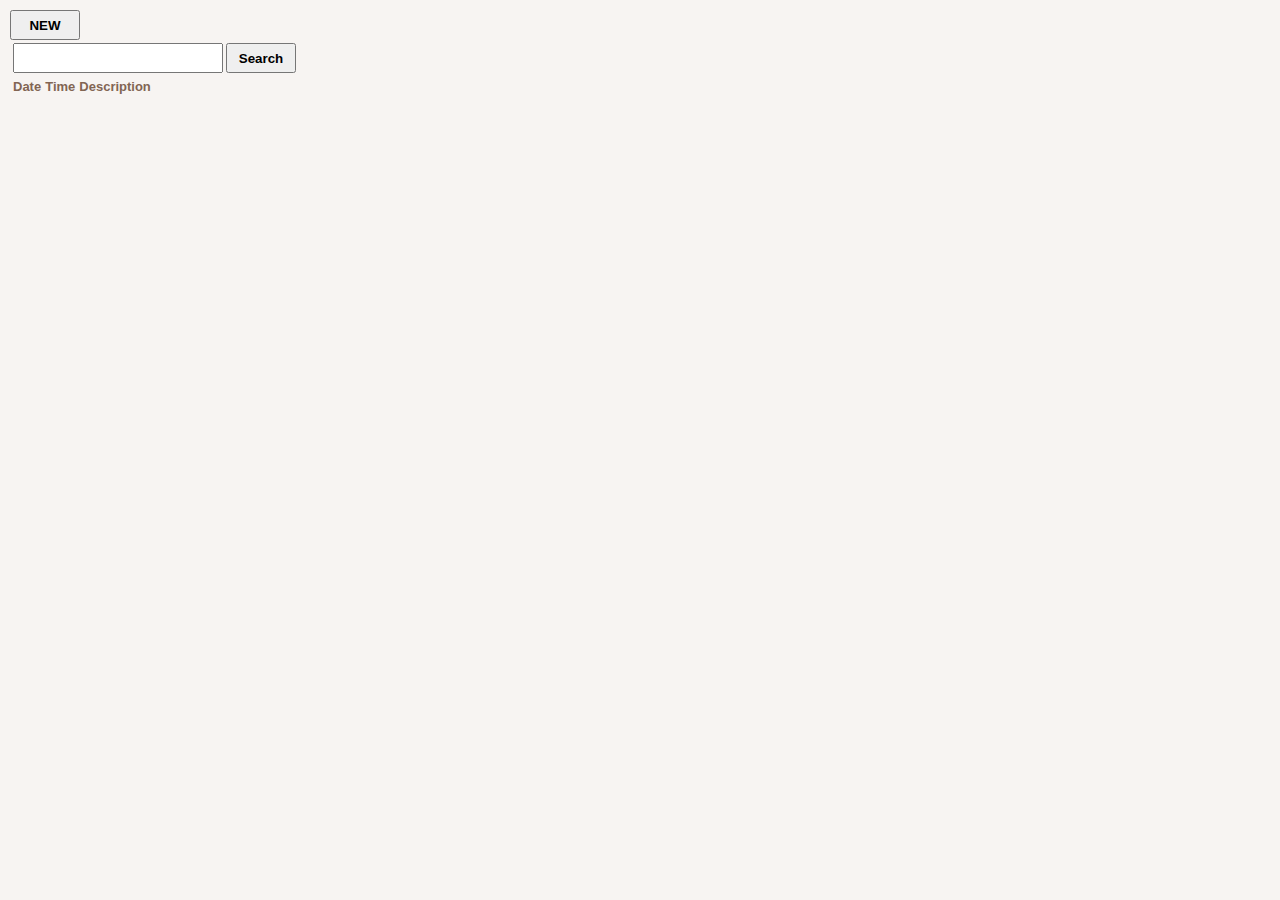
<file: index.html>
<!doctype html>
<html lang="en">
<head>
  <meta charset="utf-8">
  <title>Appointments</title>
  <meta name="viewport" content="width=device-width, initial-scale=1">
  <link rel="icon" type="image/x-icon" href="favicon.ico">
  <link rel="stylesheet" href="assets/vendor/css/jquery-ui.min.css">
  <link rel="stylesheet" href="assets/vendor/css/jquery.timepicker.min.css">
  <link rel="stylesheet" href="assets/css/appointment.css"> 
</head>
<body>
  <div id="content">
    <div id="form">
      <div id="message"></div>
    <button class="button" id="new">NEW</button>    
      <button class="button" id="cancel">CANCEL</button>
      <form id="appointment" method="post">
	<div id="formField">
	  <label for="appointment_date">Date:</label>
	  <input type="text" id="appointment_date" />
	</div>
	<div id="formField">
	  <label for="appointment_time">Time:</label>
	  <input type="text" id="appointment_time" />
	</div>
	<div id="formField">
	  <label for="description">Description</label>
	  <textarea type="textarea" id="description" col="26" row="5"></textarea>
	</div>	
      </form>
    <!--</div>-->    
    <div id="search_box">
      <input type="text"  id="search_query" /><button class="button" id="search">Search</button>
    </div>

    <div id="appointments">
      <table>
	<thead>
	  <tr>
	    <th>Date</th><th>Time</th><th>Description</th>
	  </tr>
	</thead>
	<tbody id="appointment_list">	  
	<tbody>
      </table>
    </div>
    
  </div>
  <script src="assets/vendor/js/jquery-3.3.1.min.js"></script>
  <script src="assets/vendor/js/jquery-ui.min.js"></script>
  <!-- date picker credits: http://jonthornton.github.io/jquery-timepicker/-->
  <script src="assets/vendor/js/jquery.timepicker.min.js"></script>
  <script src="assets/js/main.js"></script>
</body>
</html>
</file>
<file: assets/css/appointment.css>
body {
    background-color: #f7f4f2;
    color: #826553;
    font-family:sans-serif;
    font-size:small;
    }

    #content {
    margin: 0 auto;
    text-align: center;
    padding:2px;
    }

    #form {
    display: block;
    text-align: left;
    }

    #formField{
    display: block;
    line-height:18px;    
    }

    #cancel{
    display:none;
    }

    #appointment{
    display: none;
    }
    input{    
    width:200px;
    height: 20px;
    margin: 3px;
    padding: 3px;
    }

    .button{
    height: 30px;
    width: 70px;
    font-weight: bold;
    }
    
    label {
    margin: 2px 3px 3px 1px;
    display: block;    
    }
    
    textarea{
    width:200px;
    height: 50px;
    padding: 3px;
    margin: 3px;
    }

    .input_error{
    border: 1px solid #f00; 
    }
</file>
